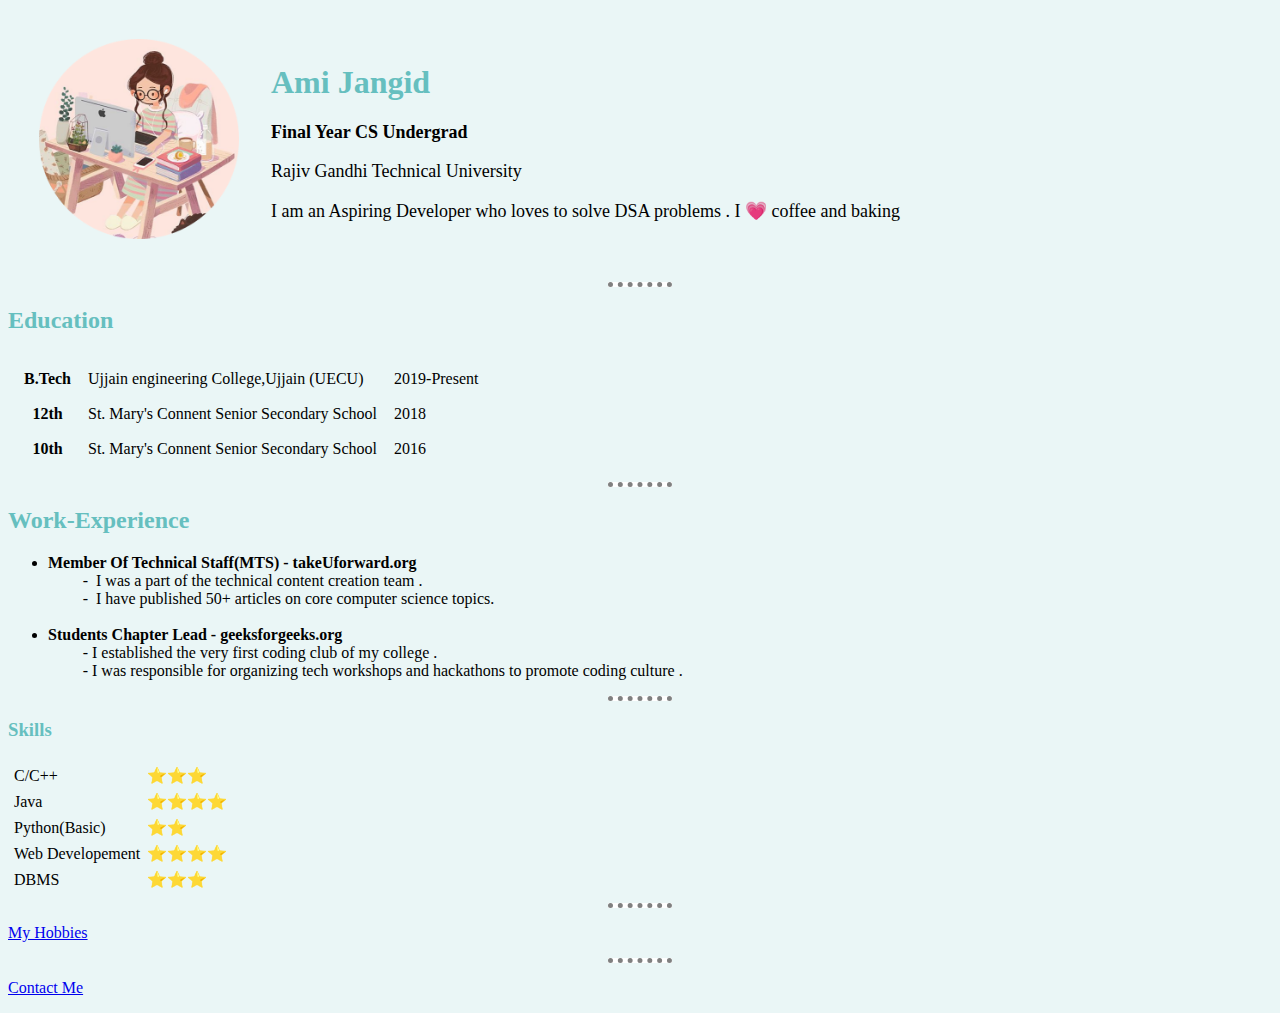
<file: index.html>
<!DOCTYPE html>
<html lang="en">

<head>
    <meta charset="UTF-8">
    <meta http-equiv="X-UA-Compatible" content="IE=edge">
    <meta name="viewport" content="width=device-width, initial-scale=1.0">
    <title>Ami's Personal Website</title>
    <link rel="stylesheet" href="css/style.css">
</head>

<body>
    <table cellspacing="30">
        <tr>
            <td> <img src="ami.png" alt="profile pic" height="200px"> </td>
            <td>
                <h1>Ami Jangid </h1>
                <p style="font-size:large"><strong> Final Year CS Undergrad </strong></p>
                
                <p style="font-size:large">Rajiv Gandhi Technical University</p>
                <p style="font-size:large">I am an Aspiring Developer who loves to solve DSA problems . I &#128151; coffee and baking </p>
            </td>
        </tr>
    </table>


    <hr >
    <h2>Education</h2>
    <table cellspacing="15px">
        <thead>
            <tr>
                <th>B.Tech</th>
                <td>Ujjain engineering College,Ujjain (UECU)</td>
                <td>2019-Present</td>
            </tr>
            <tr>
                <th>12th</th>
                <td>St. Mary's Connent Senior Secondary School</td>
                <td>2018</td>
            </tr>
            <tr>
                <th>10th</th>
                <td>St. Mary's Connent Senior Secondary School</td>
                <td>2016</td>
            </tr>
        </thead>
    </table>
    <hr>
    <h2>Work-Experience</h2>
    <ul>
        <li><strong>Member Of Technical Staff(MTS) - takeUforward.org </strong>
            <ul style="list-style-type:'-';">
                <li>&nbsp;  I was a part of the technical content creation team .</li>
                <li>&nbsp;  I have published 50+ articles on core computer science topics.</li>
            </ul>
        </li>
        <br>
        <li><strong>Students Chapter Lead - geeksforgeeks.org</strong>
            <ul style="list-style-type:'-';">
               <li>&nbsp;I established the very first coding club of my college .</li>
               <li>&nbsp;I was responsible for organizing tech workshops and hackathons to promote coding culture .</li>
            </ul>
        </li>
        
    </ul>
     
    <hr>
    <h3>Skills</h3>
    <table cellspacing="5px">
        <tr>
            <td>C/C++</td>
            <td>&#11088;&#11088;&#11088;<br></td>
        </tr>
        
        <tr>
            <td>Java</td>
            <td>&#11088;&#11088;&#11088;&#11088;<br></td>
        </tr>
        <tr>
            <td>Python(Basic)</td>
            <td>&#11088;&#11088;<br></td>
        </tr>
        <tr>
            <td>Web Developement</td>
            <td>&#11088;&#11088;&#11088;&#11088;<br></td>
        </tr>
        <tr>
            <td>DBMS</td>
            <td>&#11088;&#11088;&#11088;<br></td>
        </tr>
    </table>
    <hr>
    <p><a href="MyHobbies.html">My Hobbies</a></p>
    <hr>
    <p><a href="contact.html">Contact Me </a></p>
</body>

</html>
</file>
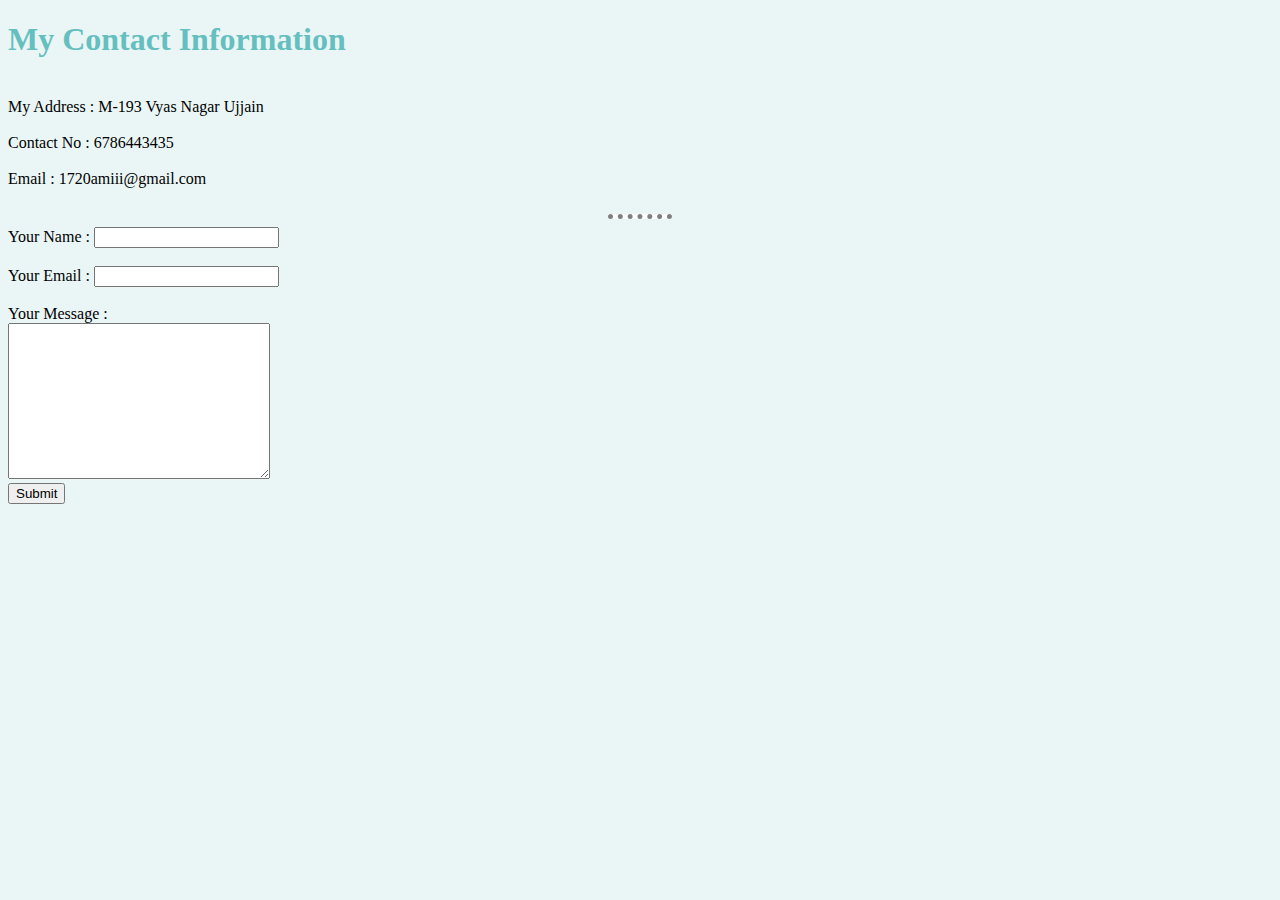
<file: contact.html>
<!DOCTYPE html>
<html lang="en">
<head>
    <meta charset="UTF-8">
    <meta http-equiv="X-UA-Compatible" content="IE=edge">
    <meta name="viewport" content="width=device-width, initial-scale=1.0">
    <title>Contact Me</title>
    <link rel="stylesheet" href="css/style.css">
</head>
<body>
    <h1>My Contact Information</h1>
    <br>
    My Address : M-193 Vyas Nagar Ujjain <br>
    <br>
    Contact No : 6786443435 <br>
    <br>
    Email : 1720amiii@gmail.com <br>
    <br>
    <hr>
    <form action="mailto:info@1720amiii@gmail.com" method="post">
      <label for="your name">Your Name : </label>
      <input type="text"><br><br>
      <label for="your email">Your Email :</label>
      <input type="email"><br><br>
      <label for="your message">Your Message :</label><br>
      <textarea name="" id="" cols="30" rows="10"></textarea><br>
      <input type="submit">
    </form>
</body>
</html>
</file>
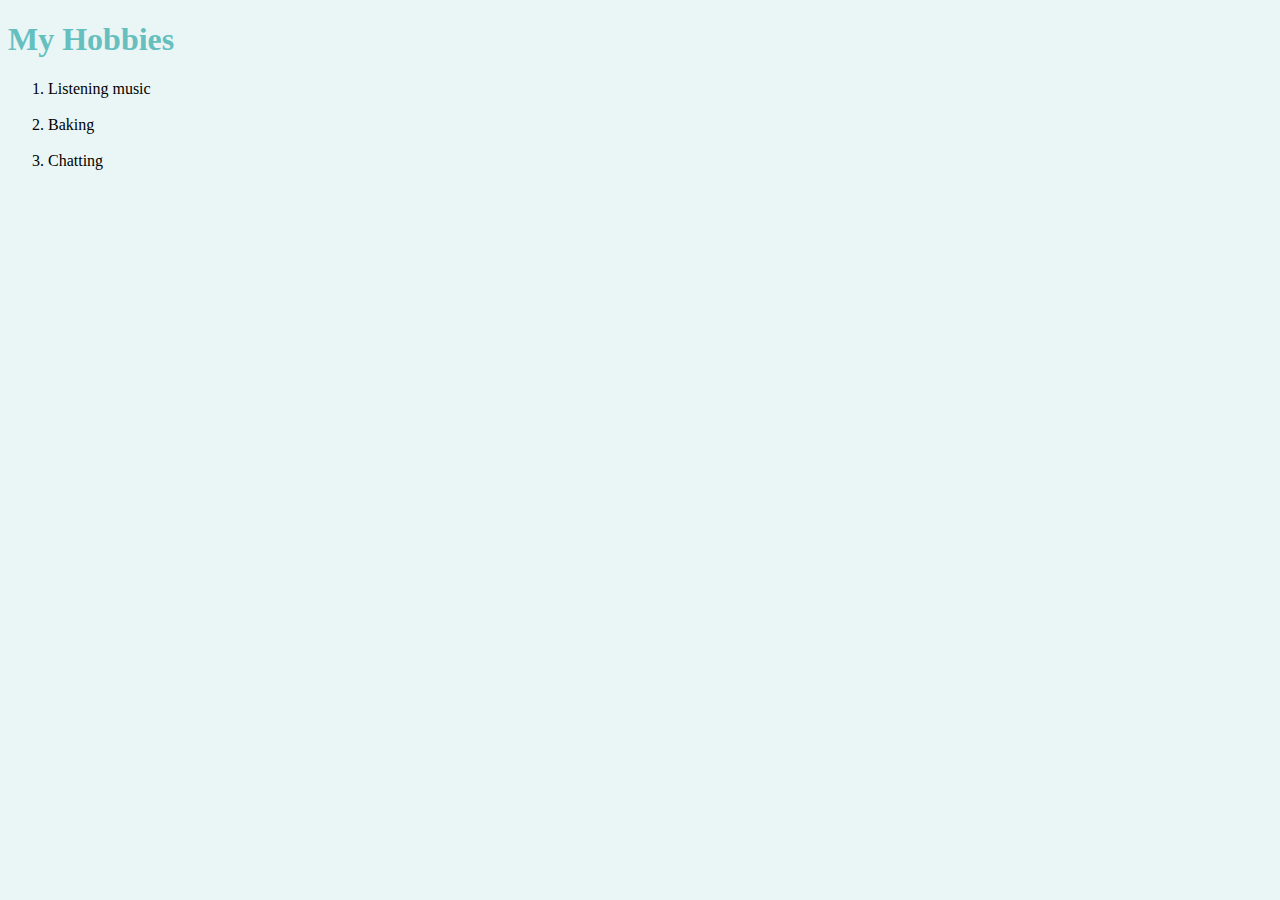
<file: MyHobbies.html>
<!DOCTYPE html>
<html lang="en">
<head>
    <meta charset="UTF-8">
    <meta http-equiv="X-UA-Compatible" content="IE=edge">
    <meta name="viewport" content="width=device-width, initial-scale=1.0">
    <title>My Hobbies</title>
    <link rel="stylesheet" href="css/style.css">
</head>
<body>
    <h1>My Hobbies</h1>
    <ol type="1" >
        <li>Listening music</li><br>
        <li>Baking</li><br>
        <li>Chatting</li><br>
    </ol>
</body>
</html>
</file>
<file: css/style.css>
body{
    background-color: #EAF6F6;
}
hr{
    background-color: white;
    border-style: none;
    border-color: grey;
    border-top-style: dotted;
    border-width: 5px;
    height: 0px;
    width: 5%;
}
h1,h2,h3{
 color: #66BFBF;
}
</file>
